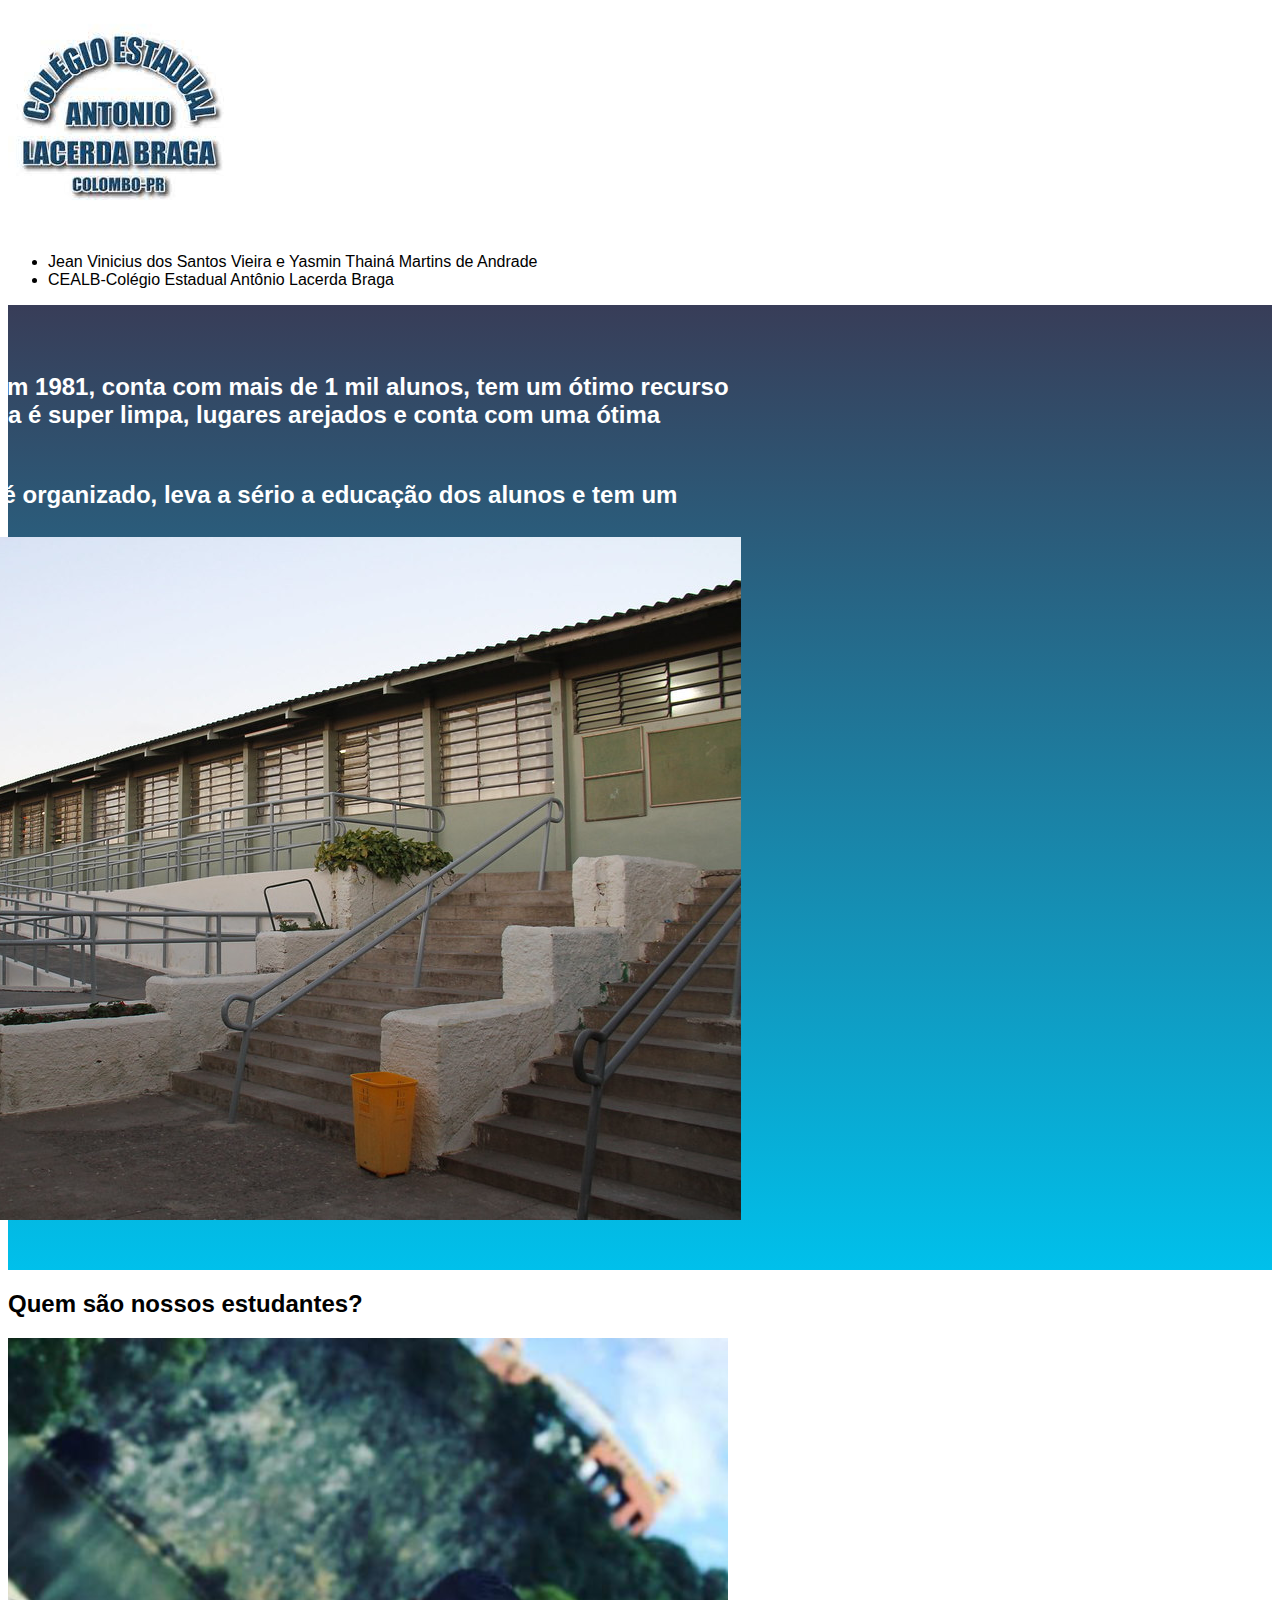
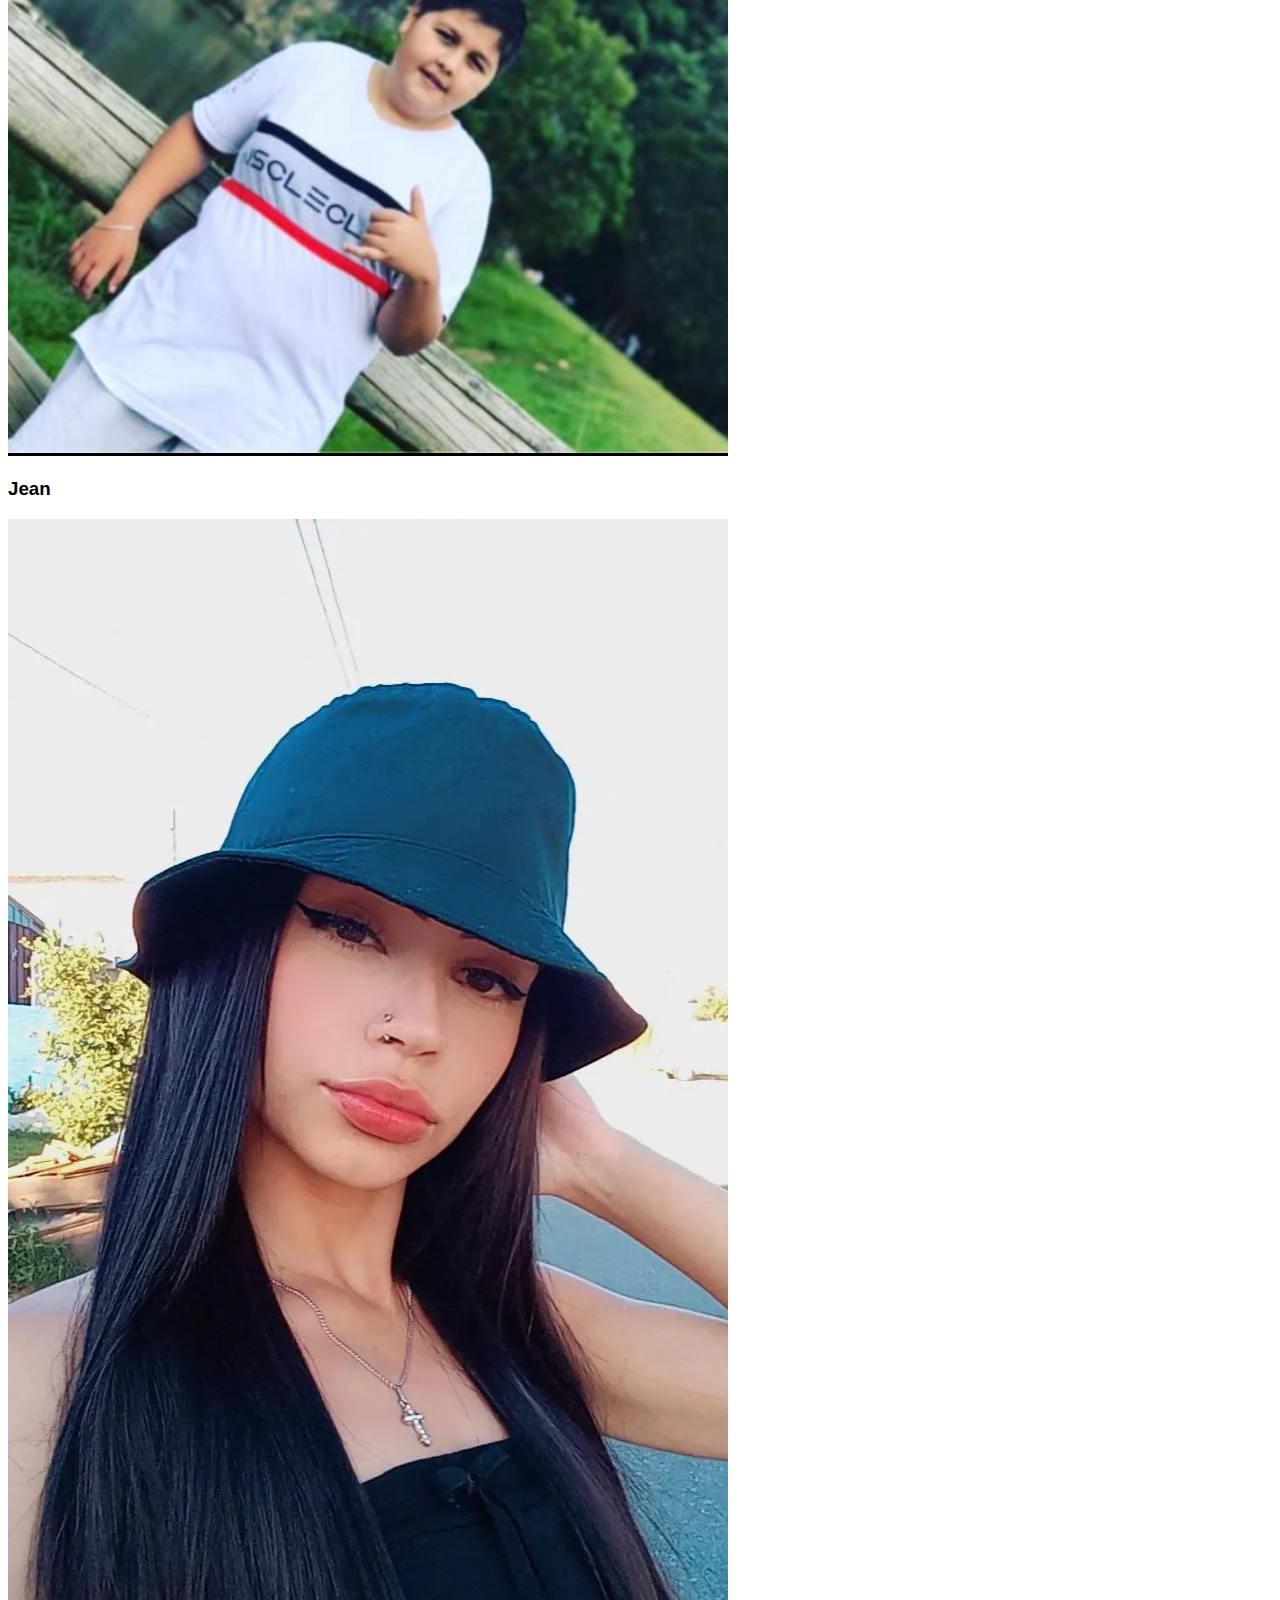
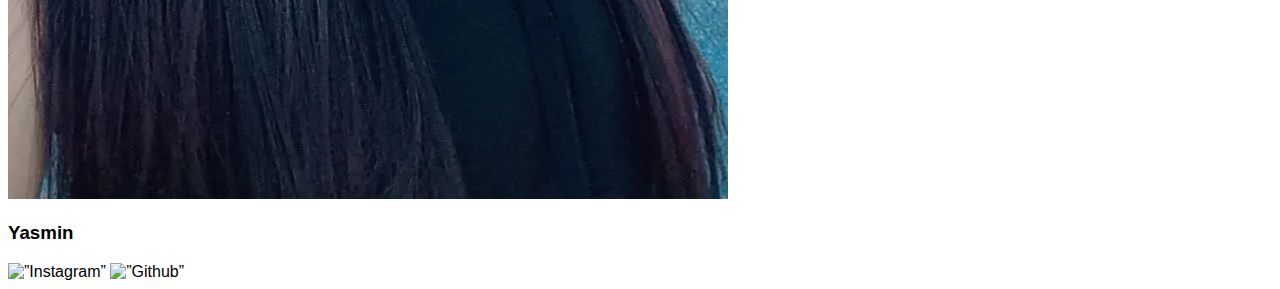
<file: index.html>
<!DOCTYPE html>
<html lang="en">
<head>
    <meta charset="UTF-8">
    <meta http-equiv="X-UA-Compatible" content="IE=edge">
    <meta name="viewport" content="width=device-width, initial-scale=1.0">
    <title>Document</title>
    <link rel="stylesheet" href="style.css">
</head>
<body>
    <html>

<header class="cabeçalho">
    <img class="cabeçalho-imagem" src="./download.jpeg" alt="logo do CEALB">
    <ul class="cabeçalho-lista-item">
        <li class="cabeçalho-lista-item">Jean Vinicius dos Santos Vieira 
             e Yasmin Thainá Martins de Andrade
        </li>
        <li class="cabeçalho-lista-item">CEALB-Colégio Estadual Antônio Lacerda Braga</li>
    </ul>

<section class="escola">
<div class="escola-conteudo">
<h2 class="escola-titulo"> 
<p class="escola-texto-um"></p>A escola foi inaugurada em 1981, conta com mais de 1 mil alunos, tem um ótimo recurso de aprendizagem, a escola é super limpa, lugares arejados e conta com uma ótima equipe de professores.
<p class="escola-texto-dois"></p>O Colégio é bom porque é organizado, leva a sério a educação dos alunos e tem um espaço amplo.
<img src="./jean-main/9257324427_5474f9d423_b.jpg" alt ="Dentro do CEALB">
</div>

    
    </section>
    <section class=”estudante”>
    <h2 class=”estudante-titulo”>Quem são nossos estudantes?</h2>
    <div class=”estudante-div”>
    <img class=”estudante-imagem src="./Screenshot_20231110-080006_2.png" alt=”foto do estudante
    Jean Vinicius”>
    <h3>Jean</h3>
    <img class=”estudante-imagem src="./IMG_20231108_090838_550.webp" alt=”foto da estudante
    Yasmin Thainá”>
    <h3>Yasmin</h3>
    <img class=”estudante-icone”src="./" alt=”Instagram”>
    <img class=”estudante-icone”src="" alt=”Github”>
    <img class=”estudante-icone”>
    </div>
    </section>

        
    </body>
    </html>
</file>
<file: style.css>
Arquivo style.css
* {margin: 0;
padding: 0;}
.cabecalho {

background-color: #383D58;
color: white;
display:flex;
justify-content: space-around;
padding: 24px 0;}

.cabecalho-lista-item{
display: inline-block;
margin: 0 16px;
padding: 24px 0;
font-size: 24px;}

body{
font-family:’Poppins’,sans-serif;
}
.estudante-imagem{
width: 120px;
}
.estudante-icone{
width:24px;
}
.estudante-div {
text-align: center;
}

.escola {
background-image: linear-gradient(#383D58,#00c0eb);
color: white;
display:flex;
}
.escola-conteudo{
width: 35%;
display:flex;
justify-content: center;
align-items: center;
}
.escola-imagem{
width:25%;
}

.escola-titulo {
padding: 24px 0;
}
</file>
